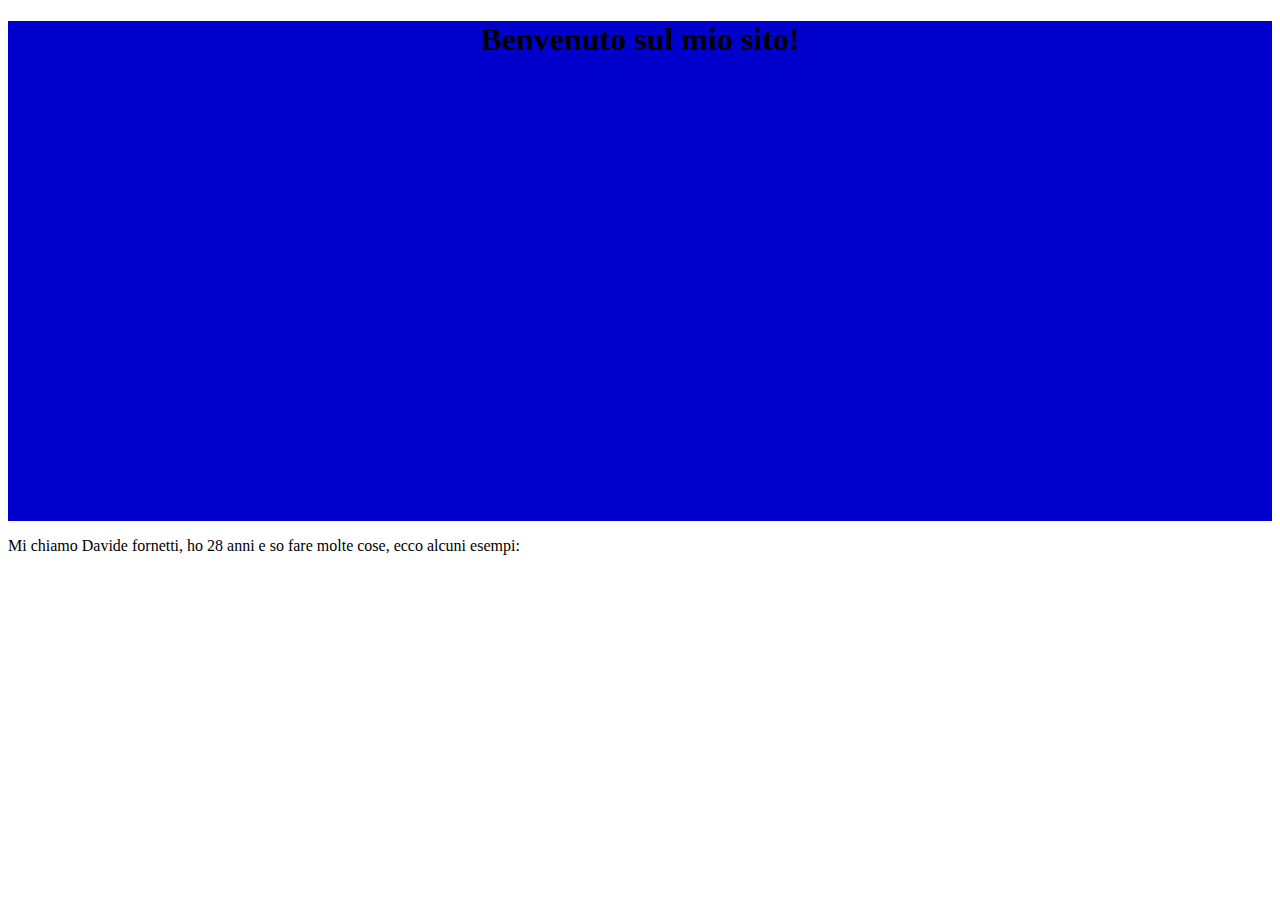
<file: Resources/FrontEnd/html/Index.html>
<!DOCTYPE html>
<html lang="en">

<head>
    <meta charset="UTF-8">
    <meta http-equiv="X-UA-Compatible" content="IE=edge">
    <meta name="viewport" content="width=device-width, initial-scale=1.0">
    <title>DFStuff</title>
    <script src="../Javascript/header.js"></script>
    <script src="../Javascript/jquery-3.6.0.min.js"></script>
    <script src="../Javascript/main.js"></script>
</head>

<body>
    <div style="width:100%; height: 500px; padding: 0%, 50%; background-color: mediumblue;">
        <center>
            <h1>Benvenuto sul mio sito!</h1>
        </center>
        <img name = "header-logo" >
    </div>
    <div id="header">
    </div>

    <div style="position: centered">
        <p>Mi chiamo Davide fornetti, ho 28 anni e so fare molte cose, ecco alcuni esempi:</p>
    </div>

</body>

</html>
</file>
